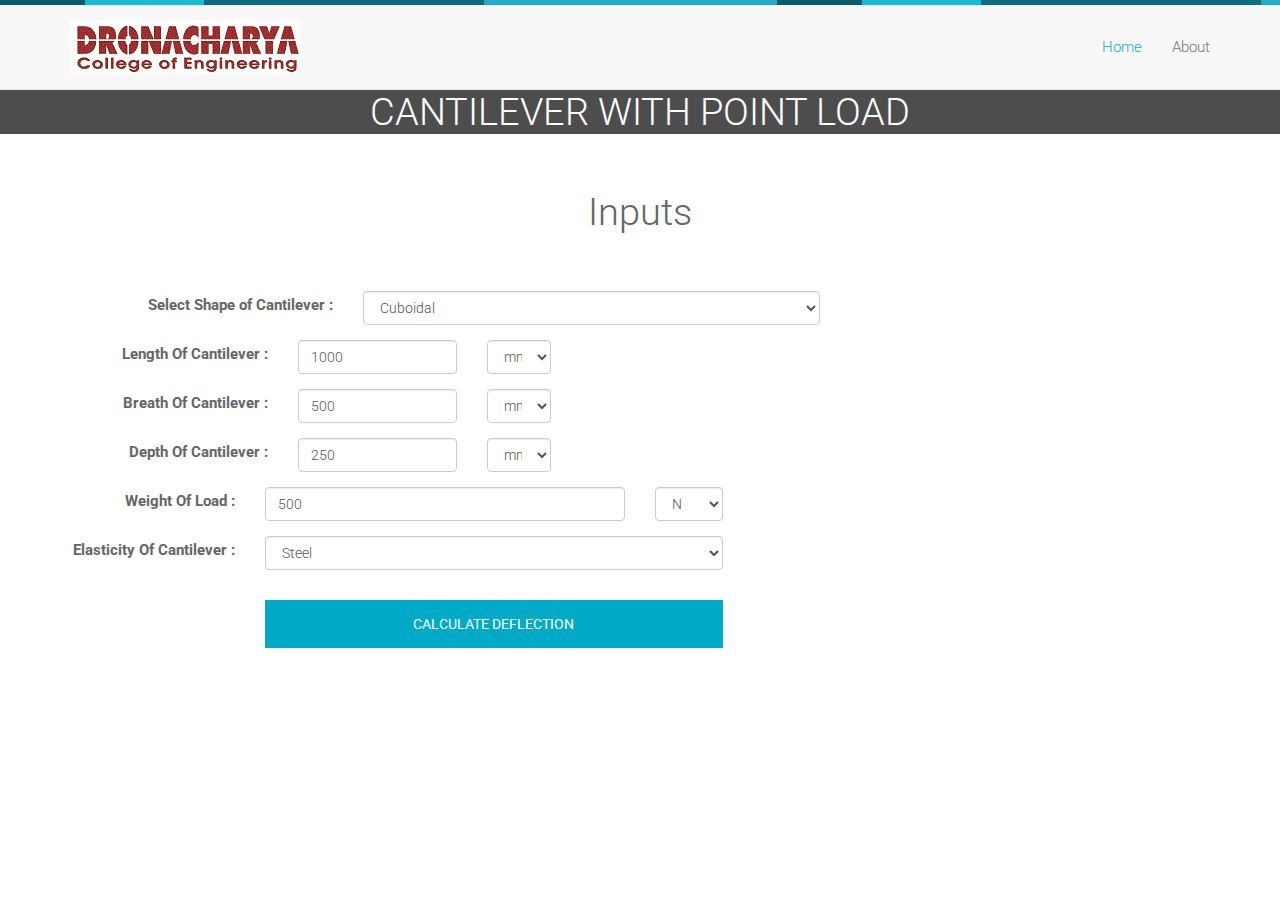
<file: exp1.html>
<!DOCTYPE html>
<html lang="en">
<head>
<meta charset="UTF-8" />
<meta http-equiv="Content-Type" content="text/html; charset=utf-8" />
<meta name="viewport" content="width=device-width, initial-scale=1, maximum-scale=1, user-scalable=no">
<title>Cantilever with Point Load</title>

<script type="text/javascript" src = "assets/js/three.min.js"></script>
<script type="text/javascript" src = "assets/js/TrackballControls.js"></script>
<script type="text/javascript" src = "assets/js/Chart.min.js"></script>

<!-- Google fonts -->
<link href='http://fonts.googleapis.com/css?family=Roboto:400,300,700' rel='stylesheet' type='text/css'>

<!-- font awesome -->
<link rel="stylesheet" href="https://cdnjs.cloudflare.com/ajax/libs/font-awesome/4.7.0/css/font-awesome.min.css">

<!-- bootstrap -->
<link rel="stylesheet" href="assets/bootstrap/css/bootstrap.min.css" />

<!-- animate.css -->
<link rel="stylesheet" href="assets/animate/animate.css" />
<link rel="stylesheet" href="assets/animate/set.css" />

<!-- gallery -->
<link rel="stylesheet" href="assets/gallery/blueimp-gallery.min.css">

<!-- favicon -->
<link rel="shortcut icon" href="images/favicon.ico" type="image/x-icon">
<link rel="icon" href="images/faviconn.ico" type="image/x-icon">


<link rel="stylesheet" href="assets/style.css">

<script type="text/javascript">
    function listOption() {
      var shape = document.getElementById('shapeOfCantilever').value;
      switch(shape){
        case "Cuboidal" : //alert("Cuboidal");
                  document.getElementById("PropertiesOfCantilever").innerHTML =
                  '<div class="form-group">' + 
                    '<label class="control-label col-sm-2" for="sel1">Length Of Cantilever :</label>' + 
                        '<div class="col-sm-2"><input type="text" class="form-control" id="lengthOfCantilever"></div> ' + 
                          '<div class="col-sm-1"><select class="form-control"> ' + 
                            '<option>mm</option> ' + 
                            '<option>cm</option> ' +
                            '<option>m</option> ' + 
                          '</select></div></div> ' + 
                      ' ' + 
                      '<div class="form-group"><label class="control-label col-sm-2" for="sel1">Breath Of Cantilever :</label> ' + 
                        '<div class="col-sm-2"><input type="text" class="form-control" id="breathOfCantilever"></div> ' + 
                          '<div class="col-sm-1"><select class="form-control"> ' + 
                            '<option>mm</option> ' + 
                            '<option>cm</option> ' + 
                            '<option>m</option> ' +
                          '</select></div></div> ' + 
                      ' ' + 
                      '<div class="form-group"><label class="control-label col-sm-2" for="sel1">Depth Of Cantilever :</label> ' + 
                        '<div class="col-sm-2"><input type="text" class="form-control" id="depthOfCantilever"></div> ' + 
                          '<div class="col-sm-1"><select class="form-control"> '+ 
                            '<option>mm</option>' + 
                            '<option>cm</option>' + 
                            '<option>m</option>' + 
                            '</select></div> ' + 
                  '</div>'
                  break;

        case "Cylinderical" : //alert("Cylinderical");
                    document.getElementById("PropertiesOfCantilever").innerHTML = 
                    '<div class="form-group"> ' +
                    '<label class="control-label col-sm-2" for="sel1">Length Of Cantilever :</label> ' + 
                        '<div class="col-sm-2"><input class="form-control" type="text" id="lengthOfCantilever"></div> ' +    
                          '<div class="col-sm-1"><select class="form-control"> ' +   
                            '<option>mm</option> ' +  
                            '<option>cm</option> ' +  
                            '<option>m</option> ' +   
                          '</select></div></div> ' + 
                        ' ' +   
                      '<div class="form-group"><label class="control-label col-sm-2" for="sel1">Radius Of Cantilever :</label> ' + 
                        '<div class="col-sm-2"><input type="text" class="form-control" id="radiusOfCantilever"></div> ' +  
                          '<div class="col-sm-1"><select class="form-control"> ' + 
                            '<option>mm</option> ' +  
                            '<option>cm</option> ' +  
                            '<option>m</option> ' +   
                          '</select></div> ' +  
                    '</div>'  
                    break;
      }
    }
</script>

</head>

<body>
<div class="topbar animated fadeInLeftBig"></div>

<!-- Header Starts -->
<div class="navbar-wrapper">
      <div class="container">

        <div class="navbar navbar-default navbar-fixed-top" role="navigation" id="top-nav">
          <div class="container">
            <div class="navbar-header">
              <!-- Logo Starts -->
              <a class="navbar-brand" href="index.html"><img src="images/dcelogo.jpg" alt="logo"></a>
              <!-- #Logo Ends -->


              <button type="button" class="navbar-toggle collapsed" data-toggle="collapse" data-target=".navbar-collapse">
                <span class="sr-only">Toggle navigation</span>
                <span class="icon-bar"></span>
                <span class="icon-bar"></span>
                <span class="icon-bar"></span>
              </button>

            </div>


            <!-- Nav Starts -->
            <div class="navbar-collapse  collapse">
              <ul class="nav navbar-nav navbar-right scroll">
                 <li class="active"><a href="index.html">Home</a></li>
                 <li ><a href="about.html">About</a></li>
              </ul>
            </div>
            <!-- #Nav Ends -->

          </div>
        </div>

      </div>
    </div>
<!-- #Header Starts -->
<div id="works">
<h2 class="text-center wowload fadeInUp" style="background-color: #4d4d4d; color: #fff">CANTILEVER WITH POINT LOAD</h2>
<center><h2>Inputs</h2></center>
<div class="container">
  <form class="form-horizontal">
      <div class="form-group">
        <label class="control-label col-sm-3" for="sel1">Select Shape of Cantilever :</label>
        <div class="col-sm-5">
        <select onchange="listOption()" class="form-control" id="shapeOfCantilever">
          <option>Cuboidal</option>
          <option>Cylinderical</option>
        </select>
        </div>
        </div>
      

    <dir id="PropertiesOfCantilever">
    </dir>

    <div class="form-group">
    <label class="control-label col-sm-2" for="sel1">Weight Of Load :</label>
    <div class="col-sm-4">
     <input type="text" class="form-control" value="500" id="loadApplied">
     </div>
     <div class="col-sm-1">
             <select class="form-control">
              <option>N</option>
              <option>KN</option>
              <option>MN</option>
            </select>
      </div>
    
    </div>
    <div class="form-group">
    <label class="control-label col-sm-2" for="sel1">Elasticity Of Cantilever :</label>
    <div class="col-sm-5">
    <select class="form-control">
      <option>Steel</option>
      <option>Aluminium</option>
      <option>Iron</option>
      <option>Concrete</option>
    </select>
    <br><br>
    <input type="button" class="btn btn-primary" value="Calculate Deflection" onclick="restoreAllVariables()">
    <br><br><br><br>
    </div>
    </div>

  </form>
  </div>

</div>  

<div hidden="" id="AllOutputs">
		<center><h2>Outputs</h2></center>
			<div class="container">
    			<form class="form-horizontal">
        			<div class="form-group">
						<label class="control-label col-sm-2" for="sel1">At Length :</label>
						<div class="col-sm-4">
							<input type="number" class="form-control" id="BenPosition" min="0" size="30">
						</div>
						<div class="col-sm-1">
							<select id="BenPositionUnit" class="form-control">
								<option >mm</option>
								<option >cm</option>
								<option >m</option>
							</select>
						</div>
					</div>

					<div class="form-group">
						<label class="control-label col-sm-2" for="sel1">Bending Moment :</label>
						<div class="col-sm-4">
							<input type="text" class="form-control" id="bendingMoment" readonly="true">
						</div>
						<div class="col-sm-1">
							<select id="BenPositionUnitOutput" class="form-control">
								<option >mm</option>
								<option >cm</option>
								<option >m</option>
							</select>
						</div>
					</div><br>
					<div class="form-group">
						<div class="col-sm-2">
						</div>
						<div class="col-sm-5">
							<input type="button" class="btn btn-primary" value="Calculate Bending Moment" onclick="calculateBenMoment()" >
						</div>
					</div>

					<br><br>


					<div class="form-group">
						<label class="control-label col-sm-2" for="sel1">At Length :</label>
						<div class="col-sm-4">
							<input type="number" class="form-control" id="lenPosition" min="0" max="">
						</div>
						<div class="col-sm-1">
							<select id="lenPositionUnit" class="form-control">
								<option >mm</option>
								<option >cm</option>
								<option >m</option>
							</select>
						</div>
					</div>
						
					<div class="form-group">
						<label class="control-label col-sm-2" for="sel1">Deflection Of Cantilever :</label>
						<div class="col-sm-4">
							<input type="text" class="form-control" id="cantileverDeflection" readonly="true" size="30" >
						</div>
						<div class="col-sm-1">
							<select id="lenPositionUnitOutput" class="form-control">
								<option >mm</option>
								<option >cm</option>
								<option >m</option>
							</select>
						</div>
					</div>

					<div class="form-group">
						<div class="col-sm-2">
						</div>
						<div class="col-sm-5">
							<input type="button" class="btn btn-primary" value="Calculate Deflection" onclick="calculateDeflection()" >
						</div>
					</div>
						
						<!---<select onchange="formatCantileverDeflection()"  id="cantileverDeflectionUnit">
							<option>mm</option>
							<option>cm</option>
							<option>m</option>
						</select> -->
						<br><br>
						<div class="form-group">
							<label class="control-label col-sm-2" for="sel1">Slope Of Cantilever :</label>
							<div class="col-sm-5">
								<input type="text" class="form-control" id="cantileverSlope" readonly="true" size="30">
							</div>
						</div>
					</form>
				</div>

			<br><br><br><br>
			<center><h2>Simulation</h2></center>
			<dir>
				<label class="control-label col-sm-4" for="sel1">Click Here to Show Bending Moment Graph :</label>
				<input type="button" class="btn btn-primary" value="Bending Moment Graph" onclick="ShowBendingMomentGraph()">

				<br><br>

				<label class="control-label col-sm-4" for="sel1">Click Here to Show Delflection Of Cantilever :</label>
				<input type="button" class="btn btn-primary" value="Animation" onclick="ShowDeflection()">
			</dir>
		
		<div hidden="true" id="HideOrShowBendingMomentGraph">
			<center><h1><u>BENDING MOMENT</u> </h1></center>
			<div>
				<canvas id="BendingMomentGraph"></canvas>
			</div>
		</div>
		
		<div  id="HideOrShowDeflection">	
			<center><h1><u>DEFLECTION</u></h1></center>	
			<dir>
				Hold and Drag, Mouse Left Button to Rotate the Structure.<br>
				Hold and Drag, Mouse Middle Button to Zoom In/Out of the Structure.<br>
				Hold and Drag, Mouse Right Button to Move the Structure.<br>
			</dir>
		</div>	
</div>	

<dir id="canvas"></dir>

</body>
<script type="text/javascript">
  //for listing the properties of cantilever first time as default is cuboidal
  document.getElementById("PropertiesOfCantilever").innerHTML = '<div class="form-group">' + 
                    '<label class="control-label col-sm-2" for="sel1">Length Of Cantilever :</label>' + 
                        '<div class="col-sm-2"><input type="text" class="form-control" id="lengthOfCantilever" value="1000"></div> ' + 
                          '<div class="col-sm-1"><select class="form-control"> ' + 
                            '<option>mm</option> ' + 
                            '<option>cm</option> ' +
                            '<option>m</option> ' + 
                          '</select></div></div> ' + 
                      ' ' + 
                      '<div class="form-group"><label class="control-label col-sm-2" for="sel1">Breath Of Cantilever :</label> ' + 
                        '<div class="col-sm-2"><input type="text" class="form-control" id="breathOfCantilever" value="500"></div> ' + 
                          '<div class="col-sm-1"><select class="form-control"> ' + 
                            '<option>mm</option> ' + 
                            '<option>cm</option> ' + 
                            '<option>m</option> ' +
                          '</select></div></div> ' + 
                      ' ' + 
                      '<div class="form-group"><label class="control-label col-sm-2" for="sel1">Depth Of Cantilever :</label> ' + 
                        '<div class="col-sm-2"><input type="text" class="form-control" id="depthOfCantilever" value="250"></div> ' + 
                          '<div class="col-sm-1"><select class="form-control"> '+ 
                            '<option>mm</option>' + 
                            '<option>cm</option>' + 
                            '<option>m</option>' + 
                            '</select></div> ' + 
                  '</div>'
</script>
<script type="text/javascript" src = "assets/js/cantilever.js"></script>
</html>
</file>
<file: assets/animate/set.css>
.grid {
	position: relative;
	margin: 0 auto;
	list-style: none;
	text-align: center;
}

/* Common style */
.grid figure {
	position: relative;
	float: left;
	overflow: hidden;
	margin: 0;	/*change here for spacing*/	
	width: 50%;
	text-align: center;
	cursor: pointer;
}

.grid figure img {
	position: relative;
	display: block;
	max-width: 102%;
	opacity: 1;
}

.grid figure figcaption {
	padding: 2em;
	color: #fff;
	text-transform: uppercase;
	font-size: 1.25em;
	-webkit-backface-visibility: hidden;
	backface-visibility: hidden;
}

.grid figure figcaption::before,
.grid figure figcaption::after {
	pointer-events: none;
}

.grid figure figcaption,
.grid figure figcaption > a {
	position: absolute;
	top: 0;
	left: 0;
	width: 100%;
	height: 100%;
}

/* Anchor will cover the whole item by default */
/* For some effects it will show as a button */
.grid figure figcaption > a {
	z-index: 1000;
	text-indent: 200%;
	white-space: nowrap;
	font-size: 0;
	opacity: 0;
}

.grid figure h2 {
	word-spacing: -0.15em;
	font-weight: 700;
}

.grid figure h2,
.grid figure p {
	margin: 0;
}

.grid figure p {
	letter-spacing: 0.5px;
	font-size: 68.5%;
}

.grid-abt {
	position: relative;
	margin: 0 auto;
	list-style: none;
	text-align: center;
}

/* Common style */
.grid-abt figure {
	position: relative;
	float: left;
	overflow: hidden;
	margin: 0;	/*change here for spacing*/	
	width: 33.333333333%;
	text-align: center;
	cursor: pointer;
}

.grid-abt figure img {
	position: relative;
	display: block;
	max-width: 102%;
	opacity: 1;
}

.grid-abt figure figcaption {
	padding: 2em;
	color: #fff;
	text-transform: uppercase;
	font-size: 1.25em;
	-webkit-backface-visibility: hidden;
	backface-visibility: hidden;
}

.grid-abt figure figcaption::before,
.grid-abt figure figcaption::after {
	pointer-events: none;
}

.grid-abt figure figcaption,
.grid-abt figure figcaption > a {
	position: absolute;
	top: 0;
	left: 0;
	width: 100%;
	height: 100%;
}

/* Anchor will cover the whole item by default */
/* For some effects it will show as a button */
.grid-abt figure figcaption > a {
	z-index: 1000;
	text-indent: 200%;
	white-space: nowrap;
	font-size: 0;
	opacity: 0;
}

.grid-abt figure h2 {
	word-spacing: -0.15em;
	font-weight: 700;
}

.grid-abt figure h2,
.grid-abt figure p {
	margin: 0;
}

.grid-abt figure p {
	letter-spacing: 0.5px;
	font-size: 48.5%;
}


/* Individual effects */

/*---------------*/
/***** Lily *****/
/*---------------*/

figure.effect-lily img {
	max-width: none;
	width: -webkit-calc(100% + 50px);
	width: calc(100% + 50px);
	opacity: 0.7;
	-webkit-transition: opacity 0.35s, -webkit-transform 0.35s;
	transition: opacity 0.35s, transform 0.35s;
	-webkit-transform: translate3d(-40px,0, 0);
	transform: translate3d(-40px,0,0);
}

figure.effect-lily figcaption {
	text-align: left;
}

figure.effect-lily figcaption > div {
	position: absolute;
	bottom: 0;
	left: 0;
	padding: 2em;
	width: 100%;
	height: 50%;
}

figure.effect-lily h2,
figure.effect-lily p {
	-webkit-transform: translate3d(0,40px,0);
	transform: translate3d(0,40px,0);
}

figure.effect-lily h2 {
	-webkit-transition: -webkit-transform 0.35s;
	transition: transform 0.35s;
}

figure.effect-lily p {
	color: rgba(255,255,255,0.8);
	opacity: 0;
	-webkit-transition: opacity 0.2s, -webkit-transform 0.35s;
	transition: opacity 0.2s, transform 0.35s;
}

figure.effect-lily:hover img,
figure.effect-lily:hover p {
	opacity: 1;
}

figure.effect-lily:hover img,
figure.effect-lily:hover h2,
figure.effect-lily:hover p {
	-webkit-transform: translate3d(0,0,0);
	transform: translate3d(0,0,0);
}

figure.effect-lily:hover p {
	-webkit-transition-delay: 0.05s;
	transition-delay: 0.05s;
	-webkit-transition-duration: 0.35s;
	transition-duration: 0.35s;
}

/*---------------*/
/***** Sadie *****/
/*---------------*/

figure.effect-sadie figcaption::before {
	position: absolute;
	top: 0;
	left: 0;
	width: 100%;
	height: 100%;
	background: -webkit-linear-gradient(top, rgba(72,76,97,0) 0%, rgba(72,76,97,0.8) 75%);
	background: linear-gradient(to bottom, rgba(72,76,97,0) 0%, rgba(72,76,97,0.8) 75%);
	content: '';
	opacity: 0;
	-webkit-transform: translate3d(0,50%,0);
	transform: translate3d(0,50%,0);
}

figure.effect-sadie h2 {
	position: absolute;
	top: 50%;
	left: 0;
	width: 100%;
	color: #484c61;
	-webkit-transition: -webkit-transform 0.35s, color 0.35s;
	transition: transform 0.35s, color 0.35s;
	-webkit-transform: translate3d(0,-50%,0);
	transform: translate3d(0,-50%,0);
}

figure.effect-sadie figcaption::before,
figure.effect-sadie p {
	-webkit-transition: opacity 0.35s, -webkit-transform 0.35s;
	transition: opacity 0.35s, transform 0.35s;
}

figure.effect-sadie p {
	position: absolute;
	bottom: 0;
	left: 0;
	padding: 2em;
	width: 100%;
	opacity: 0;
	-webkit-transform: translate3d(0,10px,0);
	transform: translate3d(0,10px,0);
}

figure.effect-sadie:hover h2 {
	color: #fff;
	-webkit-transform: translate3d(0,-50%,0) translate3d(0,-40px,0);
	transform: translate3d(0,-50%,0) translate3d(0,-40px,0);
}

figure.effect-sadie:hover figcaption::before ,
figure.effect-sadie:hover p {
	opacity: 1;
	-webkit-transform: translate3d(0,0,0);
	transform: translate3d(0,0,0);
}

/*---------------*/
/***** Roxy *****/
/*---------------*/

figure.effect-roxy {
	background: -webkit-linear-gradient(45deg, #ff89e9 0%, #05abe0 100%);
	background: linear-gradient(45deg, #ff89e9 0%,#05abe0 100%);
}

figure.effect-roxy img {
	max-width: none;
	width: -webkit-calc(100% + 60px);
	width: calc(100% + 60px);
	-webkit-transition: opacity 0.35s, -webkit-transform 0.35s;
	transition: opacity 0.35s, transform 0.35s;
	-webkit-transform: translate3d(-50px,0,0);
	transform: translate3d(-50px,0,0);
}

figure.effect-roxy figcaption::before {
	position: absolute;
	top: 30px;
	right: 30px;
	bottom: 30px;
	left: 30px;
	border: 1px solid #fff;
	content: '';
	opacity: 0;
	-webkit-transition: opacity 0.35s, -webkit-transform 0.35s;
	transition: opacity 0.35s, transform 0.35s;
	-webkit-transform: translate3d(-20px,0,0);
	transform: translate3d(-20px,0,0);
}

figure.effect-roxy figcaption {
	padding: 3em;
	text-align: left;
}

figure.effect-roxy h2 {
	padding: 30% 0 10px 0;
}

figure.effect-roxy p {
	opacity: 0;
	-webkit-transition: opacity 0.35s, -webkit-transform 0.35s;
	transition: opacity 0.35s, transform 0.35s;
	-webkit-transform: translate3d(-10px,0,0);
	transform: translate3d(-10px,0,0);
}

figure.effect-roxy:hover img {
	opacity: 0.7;
	-webkit-transform: translate3d(0,0,0);
	transform: translate3d(0,0,0);
}

figure.effect-roxy:hover figcaption::before,
figure.effect-roxy:hover p {
	opacity: 1;
	-webkit-transform: translate3d(0,0,0);
	transform: translate3d(0,0,0);
}

/*---------------*/
/***** Bubba *****/
/*---------------*/

figure.effect-bubba {
	background: #9e5406;
}

figure.effect-bubba img {
	opacity: 0.7;
	-webkit-transition: opacity 0.35s;
	transition: opacity 0.35s;
}

figure.effect-bubba:hover img {
	opacity: 0.4;
}

figure.effect-bubba figcaption::before,
figure.effect-bubba figcaption::after {
	position: absolute;
	top: 30px;
	right: 30px;
	bottom: 30px;
	left: 30px;
	content: '';
	opacity: 0;
	-webkit-transition: opacity 0.35s, -webkit-transform 0.35s;
	transition: opacity 0.35s, transform 0.35s;
}

figure.effect-bubba figcaption::before {
	border-top: 1px solid #fff;
	border-bottom: 1px solid #fff;
	-webkit-transform: scale(0,1);
	transform: scale(0,1);
}

figure.effect-bubba figcaption::after {
	border-right: 1px solid #fff;
	border-left: 1px solid #fff;
	-webkit-transform: scale(1,0);
	transform: scale(1,0);
}

figure.effect-bubba h2 {
	padding-top: 30%;
	-webkit-transition: -webkit-transform 0.35s;
	transition: transform 0.35s;
	-webkit-transform: translate3d(0,-20px,0);
	transform: translate3d(0,-20px,0);
}

figure.effect-bubba p {
	padding: 20px 2.5em;
	opacity: 0;
	-webkit-transition: opacity 0.35s, -webkit-transform 0.35s;
	transition: opacity 0.35s, transform 0.35s;
	-webkit-transform: translate3d(0,20px,0);
	transform: translate3d(0,20px,0);
}

figure.effect-bubba:hover figcaption::before,
figure.effect-bubba:hover figcaption::after {
	opacity: 1;
	-webkit-transform: scale(1);
	transform: scale(1);
}

figure.effect-bubba:hover h2,
figure.effect-bubba:hover p {
	opacity: 1;
	-webkit-transform: translate3d(0,0,0);
	transform: translate3d(0,0,0);
}

/*---------------*/
/***** Romeo *****/
/*---------------*/

figure.effect-romeo {
	-webkit-perspective: 1000px;
	perspective: 1000px;
}

figure.effect-romeo img {
	-webkit-transition: opacity 0.35s, -webkit-transform 0.35s;
	transition: opacity 0.35s, transform 0.35s;
	-webkit-transform: translate3d(0,0,300px);
	transform: translate3d(0,0,300px);
}

figure.effect-romeo:hover img {
	opacity: 0.6;
	-webkit-transform: translate3d(0,0,0);
	transform: translate3d(0,0,0);
}

figure.effect-romeo figcaption::before,
figure.effect-romeo figcaption::after {
	position: absolute;
	top: 50%;
	left: 50%;
	width: 80%;
	height: 1px;
	background: #fff;
	content: '';
	-webkit-transition: opacity 0.35s, -webkit-transform 0.35s;
	transition: opacity 0.35s, transform 0.35s;
	-webkit-transform: translate3d(-50%,-50%,0);
	transform: translate3d(-50%,-50%,0);
}

figure.effect-romeo:hover figcaption::before {
	opacity: 0.5;
	-webkit-transform: translate3d(-50%,-50%,0) rotate(45deg);
	transform: translate3d(-50%,-50%,0) rotate(45deg);
}

figure.effect-romeo:hover figcaption::after {
	opacity: 0.5;
	-webkit-transform: translate3d(-50%,-50%,0) rotate(-45deg);
	transform: translate3d(-50%,-50%,0) rotate(-45deg);
}

figure.effect-romeo h2,
figure.effect-romeo p {
	position: absolute;
	top: 50%;
	left: 0;
	width: 100%;
	-webkit-transition: -webkit-transform 0.35s;
	transition: transform 0.35s;
}

figure.effect-romeo h2 {
	-webkit-transform: translate3d(0,-50%,0) translate3d(0,-150%,0);
	transform: translate3d(0,-50%,0) translate3d(0,-150%,0);
}

figure.effect-romeo p {
	padding: 0.25em 2em;
	-webkit-transform: translate3d(0,-50%,0) translate3d(0,150%,0);
	transform: translate3d(0,-50%,0) translate3d(0,150%,0);
}

figure.effect-romeo:hover h2 {
	-webkit-transform: translate3d(0,-50%,0) translate3d(0,-100%,0);
	transform: translate3d(0,-50%,0) translate3d(0,-100%,0);
}

figure.effect-romeo:hover p {
	-webkit-transform: translate3d(0,-50%,0) translate3d(0,100%,0);
	transform: translate3d(0,-50%,0) translate3d(0,100%,0);
}

/*---------------*/
/***** Layla *****/
/*---------------*/

figure.effect-layla {
	background: #18a367;
}

figure.effect-layla img {
	height: 390px;
}

figure.effect-layla figcaption {
	padding: 3em;
}

figure.effect-layla figcaption::before,
figure.effect-layla figcaption::after {
	position: absolute;
	content: '';
	opacity: 0;
}

figure.effect-layla figcaption::before {
	top: 50px;
	right: 30px;
	bottom: 50px;
	left: 30px;
	border-top: 1px solid #fff;
	border-bottom: 1px solid #fff;
	-webkit-transform: scale(0,1);
	transform: scale(0,1);
	-webkit-transform-origin: 0 0;
	transform-origin: 0 0;
}

figure.effect-layla figcaption::after {
	top: 30px;
	right: 50px;
	bottom: 30px;
	left: 50px;
	border-right: 1px solid #fff;
	border-left: 1px solid #fff;
	-webkit-transform: scale(1,0);
	transform: scale(1,0);
	-webkit-transform-origin: 100% 0;
	transform-origin: 100% 0;
}

figure.effect-layla h2 {
	padding-top: 26%;
	-webkit-transition: -webkit-transform 0.35s;
	transition: transform 0.35s;
}

figure.effect-layla p {
	padding: 0.5em 2em;
	text-transform: none;
	opacity: 0;
	-webkit-transform: translate3d(0,-10px,0);
	transform: translate3d(0,-10px,0);
}

figure.effect-layla img,
figure.effect-layla h2 {
	-webkit-transform: translate3d(0,-30px,0);
	transform: translate3d(0,-30px,0);
}

figure.effect-layla img,
figure.effect-layla figcaption::before,
figure.effect-layla figcaption::after,
figure.effect-layla p {
	-webkit-transition: opacity 0.35s, -webkit-transform 0.35s;
	transition: opacity 0.35s, transform 0.35s;
}

figure.effect-layla:hover img {
	opacity: 0.7;
	-webkit-transform: translate3d(0,0,0);
	transform: translate3d(0,0,0);
}

figure.effect-layla:hover figcaption::before,
figure.effect-layla:hover figcaption::after {
	opacity: 1;
	-webkit-transform: scale(1);
	transform: scale(1);
}

figure.effect-layla:hover h2,
figure.effect-layla:hover p {
	opacity: 1;
	-webkit-transform: translate3d(0,0,0);
	transform: translate3d(0,0,0);
}

figure.effect-layla:hover figcaption::after,
figure.effect-layla:hover h2,
figure.effect-layla:hover p,
figure.effect-layla:hover img {
	-webkit-transition-delay: 0.15s;
	transition-delay: 0.15s;
}

/*---------------*/
/***** Honey *****/
/*---------------*/

figure.effect-honey {
	background: #4a3753;
}

figure.effect-honey img {
	opacity: 0.9;
	-webkit-transition: opacity 0.35s;
	transition: opacity 0.35s;
}

figure.effect-honey:hover img {
	opacity: 0.5;
}

figure.effect-honey figcaption::before {
	position: absolute;
	bottom: 0;
	left: 0;
	width: 100%;
	height: 10px;
	background: #fff;
	content: '';
	-webkit-transform: translate3d(0,10px,0);
	transform: translate3d(0,10px,0);
}

figure.effect-honey h2 {
	position: absolute;
	bottom: 0;
	left: 0;
	padding: 1em 1.5em;
	width: 100%;
	text-align: left;
	-webkit-transform: translate3d(0,-30px,0);
	transform: translate3d(0,-30px,0);
}

figure.effect-honey h2 i {
	font-style: normal;
	opacity: 0;
	-webkit-transition: opacity 0.35s, -webkit-transform 0.35s;
	transition: opacity 0.35s, transform 0.35s;
	-webkit-transform: translate3d(0,-30px,0);
	transform: translate3d(0,-30px,0);
}

figure.effect-honey figcaption::before,
figure.effect-honey h2 {
	-webkit-transition: -webkit-transform 0.35s;
	transition: transform 0.35s;
}

figure.effect-honey:hover figcaption::before,
figure.effect-honey:hover h2,
figure.effect-honey:hover h2 i {
	opacity: 1;
	-webkit-transform: translate3d(0,0,0);
	transform: translate3d(0,0,0);
}

/*---------------*/
/***** Oscar *****/
/*---------------*/

figure.effect-oscar {
/*	background: -webkit-linear-gradient(45deg, #22682a 0%, #9b4a1b 40%, #3a342a 100%);
	background: linear-gradient(45deg, #22682a 0%,#9b4a1b 40%,#3a342a 100%);*/
}

/*figure.effect-oscar img {
	opacity: 0.9;
	-webkit-transition: opacity 0.35s;
	transition: opacity 0.35s;
}
*/
figure.effect-oscar figcaption {
	padding: 15%;
/*	background-color: rgba(58,52,42,0.7);
	-webkit-transition: background-color 0.35s;
	transition: background-color 0.35s;*/
}

figure.effect-oscar figcaption::before {
	position: absolute;
	top: 30px;
	right: 30px;
	bottom: 30px;
	left: 30px;
	border: 1px solid #fff;
	content: '';
}

figure.effect-oscar h2 {
	margin: 0;
	line-height: 1em;
	-webkit-transition: -webkit-transform 0.35s;
	transition: transform 0.35s;
	-webkit-transform: translate3d(0,100%,0);
	transform: translate3d(0,100%,0);
}

figure.effect-oscar figcaption::before,
figure.effect-oscar p {
	opacity: 0;
	-webkit-transition: opacity 0.35s, -webkit-transform 0.35s;
	transition: opacity 0.35s, transform 0.35s;
	-webkit-transform: scale(0);
	transform: scale(0);
}

figure.effect-oscar:hover h2 {
	-webkit-transform: translate3d(0,0,0);
	transform: translate3d(0,0,0);
}

figure.effect-oscar:hover figcaption::before,
figure.effect-oscar:hover p {
	opacity: 1;
	-webkit-transform: scale(1);
	transform: scale(1);
}

figure.effect-oscar:hover figcaption {
	background-color: rgba(0,0,0,0.8);
}

figure.effect-oscar:hover img {
	opacity: 0.4;
}

/*---------------*/
/***** Marley *****/
/*---------------*/

figure.effect-marley figcaption {
	text-align: right;
}

figure.effect-marley h2,
figure.effect-marley p {
	position: absolute;
	right: 30px;
	left: 30px;
	padding: 10px 0;
}


figure.effect-marley p {
	bottom: 30px;
	line-height: 1.5;
	-webkit-transform: translate3d(0,100%,0);
	transform: translate3d(0,100%,0);
}

figure.effect-marley h2 {
	top: 30px;
	-webkit-transition: -webkit-transform 0.35s;
	transition: transform 0.35s;
	-webkit-transform: translate3d(0,20px,0);
	transform: translate3d(0,20px,0);
}

figure.effect-marley:hover h2 {
	-webkit-transform: translate3d(0,0,0);
	transform: translate3d(0,0,0);
}

figure.effect-marley h2::after {
	position: absolute;
	top: 100%;
	left: 0;
	width: 100%;
	height: 4px;
	background: #fff;
	content: '';
	-webkit-transform: translate3d(0,40px,0);
	transform: translate3d(0,40px,0);
}

figure.effect-marley h2::after,
figure.effect-marley p {
	opacity: 0;
	-webkit-transition: opacity 0.35s, -webkit-transform 0.35s;
	transition: opacity 0.35s, transform 0.35s;
}

figure.effect-marley:hover h2::after,
figure.effect-marley:hover p {
	opacity: 1;
	-webkit-transform: translate3d(0,0,0);
	transform: translate3d(0,0,0);
}

/*---------------*/
/***** Ruby *****/
/*---------------*/

figure.effect-ruby {
	background-color: #17819c;
}

figure.effect-ruby img {
	opacity: 0.7;
	-webkit-transition: opacity 0.35s, -webkit-transform 0.35s;
	transition: opacity 0.35s, transform 0.35s;
	-webkit-transform: scale(1.15);
	transform: scale(1.15);
}

figure.effect-ruby:hover img {
	opacity: 0.5;
	-webkit-transform: scale(1);
	transform: scale(1);
}

figure.effect-ruby h2 {
	margin-top: 20%;
	-webkit-transition: -webkit-transform 0.35s;
	transition: transform 0.35s;
	-webkit-transform: translate3d(0,20px,0);
	transform: translate3d(0,20px,0);
}

figure.effect-ruby p {
	margin: 1em 0 0;
	padding: 3em;
	border: 1px solid #fff;
	opacity: 0;
	-webkit-transition: opacity 0.35s, -webkit-transform 0.35s;
	transition: opacity 0.35s, transform 0.35s;
	-webkit-transform: translate3d(0,20px,0) scale(1.1);
	transform: translate3d(0,20px,0) scale(1.1);
} 

figure.effect-ruby:hover h2 {
	-webkit-transform: translate3d(0,0,0);
	transform: translate3d(0,0,0);
}

figure.effect-ruby:hover p {
	opacity: 1;
	-webkit-transform: translate3d(0,0,0) scale(1);
	transform: translate3d(0,0,0) scale(1);
}

/*---------------*/
/***** Milo *****/
/*---------------*/

figure.effect-milo {
	background: #2e5d5a;
}

figure.effect-milo img {
	max-width: none;
	width: -webkit-calc(100% + 60px);
	width: calc(100% + 60px);
	opacity: 1;
	-webkit-transition: opacity 0.35s, -webkit-transform 0.35s;
	transition: opacity 0.35s, transform 0.35s;
	-webkit-transform: translate3d(-30px,0,0) scale(1.12);
	transform: translate3d(-30px,0,0) scale(1.12);
	-webkit-backface-visibility: hidden;
	backface-visibility: hidden;
}

figure.effect-milo:hover img {
	opacity: 0.5;
	-webkit-transform: translate3d(0,0,0) scale(1);
	transform: translate3d(0,0,0) scale(1);
}

figure.effect-milo h2 {
	position: absolute;
	right: 0;
	bottom: 0;
	padding: 1em 1.2em;
}

figure.effect-milo p {
	padding: 0 10px 0 0;
	width: 50%;
	border-right: 1px solid #fff;
	text-align: right;
	opacity: 0;
	-webkit-transition: opacity 0.35s, -webkit-transform 0.35s;
	transition: opacity 0.35s, transform 0.35s;
	-webkit-transform: translate3d(-40px,0,0);
	transform: translate3d(-40px,0,0);
}

figure.effect-milo:hover p {
	opacity: 1;
	-webkit-transform: translate3d(0,0,0);
	transform: translate3d(0,0,0);
}

/*---------------*/
/***** Dexter *****/
/*---------------*/

figure.effect-dexter {
	background: -webkit-linear-gradient(top, rgba(37,141,200,1) 0%, rgba(104,60,19,1) 100%);
	background: linear-gradient(to bottom, rgba(37,141,200,1) 0%,rgba(104,60,19,1) 100%); 
}

figure.effect-dexter img {
	-webkit-transition: opacity 0.35s;
	transition: opacity 0.35s;
}

figure.effect-dexter:hover img {
	opacity: 0.4;
}

figure.effect-dexter figcaption::after {
	position: absolute;
	right: 30px;
	bottom: 30px;
	left: 30px;
	height: -webkit-calc(50% - 30px);
	height: calc(50% - 30px);
	border: 7px solid #fff;
	content: '';
	-webkit-transition: -webkit-transform 0.35s;
	transition: transform 0.35s;
	-webkit-transform: translate3d(0,-100%,0);
	transform: translate3d(0,-100%,0);
}

figure.effect-dexter:hover figcaption::after {
	-webkit-transform: translate3d(0,0,0);
	transform: translate3d(0,0,0);
}

figure.effect-dexter figcaption {
	padding: 3em;
	text-align: left;
}

figure.effect-dexter p {
	position: absolute;
	right: 60px;
	bottom: 60px;
	left: 60px;
	opacity: 0;
	-webkit-transition: opacity 0.35s, -webkit-transform 0.35s;
	transition: opacity 0.35s, transform 0.35s;
	-webkit-transform: translate3d(0,-100px,0);
	transform: translate3d(0,-100px,0);
}

figure.effect-dexter:hover p {
	opacity: 1;
	-webkit-transform: translate3d(0,0,0);
	transform: translate3d(0,0,0);
}

/*---------------*/
/***** Sarah *****/
/*---------------*/

figure.effect-sarah {
	background: #42b078;
}

figure.effect-sarah img {
	max-width: none;
	width: -webkit-calc(100% + 20px);
	width: calc(100% + 20px);
	-webkit-transition: opacity 0.35s, -webkit-transform 0.35s;
	transition: opacity 0.35s, transform 0.35s;
	-webkit-transform: translate3d(-10px,0,0);
	transform: translate3d(-10px,0,0);
	-webkit-backface-visibility: hidden;
	backface-visibility: hidden;
}

figure.effect-sarah:hover img {
	opacity: 0.4;
	-webkit-transform: translate3d(0,0,0);
	transform: translate3d(0,0,0);
}

figure.effect-sarah figcaption {
	text-align: left;
}

figure.effect-sarah h2 {
	position: relative;
	overflow: hidden;
	padding: 0.5em 0;
}

figure.effect-sarah h2::after {
	position: absolute;
	bottom: 0;
	left: 0;
	width: 100%;
	height: 3px;
	background: #fff;
	content: '';
	-webkit-transition: -webkit-transform 0.35s;
	transition: transform 0.35s;
	-webkit-transform: translate3d(-100%,0,0);
	transform: translate3d(-100%,0,0);
}

figure.effect-sarah:hover h2::after {
	-webkit-transform: translate3d(0,0,0);
	transform: translate3d(0,0,0);
}

figure.effect-sarah p {
	padding: 1em 0;
	opacity: 0;
	-webkit-transition: opacity 0.35s, -webkit-transform 0.35s;
	transition: opacity 0.35s, transform 0.35s;
	-webkit-transform: translate3d(100%,0,0);
	transform: translate3d(100%,0,0);
}

figure.effect-sarah:hover p {
	opacity: 1;
	-webkit-transform: translate3d(0,0,0);
	transform: translate3d(0,0,0);
}

/*---------------*/
/***** Zoe *****/
/*---------------*/

figure.effect-zoe figcaption {
	top: auto;
	bottom: 0;
	padding: 1em;
	height: 3.75em;
	background: #fff;
	color: #3c4a50;
	-webkit-transition: -webkit-transform 0.35s;
	transition: transform 0.35s;
	-webkit-transform: translate3d(0,100%,0);
	transform: translate3d(0,100%,0);
}

figure.effect-zoe h2 {
	float: left;
}

figure.effect-zoe p.icon-links a {
	float: right;
	color: #3c4a50;
	font-size: 1.4em;
}

figure.effect-zoe:hover p.icon-links a:hover,
figure.effect-zoe:hover p.icon-links a:focus {
	color: #252d31;
}

figure.effect-zoe p.description {
	position: absolute;
	bottom: 8em;
	padding: 2em;
	color: #fff;
	text-transform: none;
	font-size: 90%;
	opacity: 0;
	-webkit-transition: opacity 0.35s;
	transition: opacity 0.35s;
	-webkit-backface-visibility: hidden; /* Fix for Chrome 37.0.2062.120 (Mac) */
}

figure.effect-zoe h2,
figure.effect-zoe p.icon-links a {
	-webkit-transition: -webkit-transform 0.35s;
	transition: transform 0.35s;
	-webkit-transform: translate3d(0,200%,0);
	transform: translate3d(0,200%,0);
}

figure.effect-zoe p.icon-links a span::before {
	display: inline-block;
	padding: 8px 10px;
	font-family: 'feathericons';
	speak: none;
	-webkit-font-smoothing: antialiased;
	-moz-osx-font-smoothing: grayscale;
}

.icon-eye::before {
	content: '\e000';
}

.icon-paper-clip::before {
	content: '\e001';
}

.icon-heart::before {
	content: '\e024';
}

figure.effect-zoe h2 {
	display: inline-block;
}

figure.effect-zoe:hover p.description {
	opacity: 1;
}

figure.effect-zoe:hover figcaption,
figure.effect-zoe:hover h2,
figure.effect-zoe:hover p.icon-links a {
	-webkit-transform: translate3d(0,0,0);
	transform: translate3d(0,0,0);
}

figure.effect-zoe:hover h2 {
	-webkit-transition-delay: 0.05s;
	transition-delay: 0.05s;
}

figure.effect-zoe:hover p.icon-links a:nth-child(3) {
	-webkit-transition-delay: 0.1s;
	transition-delay: 0.1s;
}

figure.effect-zoe:hover p.icon-links a:nth-child(2) {
	-webkit-transition-delay: 0.15s;
	transition-delay: 0.15s;
}

figure.effect-zoe:hover p.icon-links a:first-child {
	-webkit-transition-delay: 0.2s;
	transition-delay: 0.2s;
}

/*---------------*/
/***** Chico *****/
/*---------------*/

figure.effect-chico img {
	-webkit-transition: opacity 0.35s, -webkit-transform 0.35s;
	transition: opacity 0.35s, transform 0.35s;
	-webkit-transform: scale(1.12);
	transform: scale(1.12);
}

figure.effect-chico:hover img {
	opacity: 0.5;
	-webkit-transform: scale(1);
	transform: scale(1);
}

figure.effect-chico figcaption {
	padding: 3em;	
}

figure.effect-chico figcaption::before {
	position: absolute;
	top: 30px;
	right: 30px;
	bottom: 30px;
	left: 30px;
	border: 1px solid #fff;
	content: '';
	-webkit-transform: scale(1.1);
	transform: scale(1.1);
	background: rgba(0,0,0,0.5);
}

figure.effect-chico figcaption::before,
figure.effect-chico p {
	opacity: 0;
	-webkit-transition: opacity 0.35s, -webkit-transform 0.35s;
	transition: opacity 0.35s, transform 0.35s;
}

figure.effect-chico h2 {
	padding: 20% 0 20px 0;
}

figure.effect-chico p {
	margin: 0 auto;
	max-width: 200px;
	-webkit-transform: scale(1.5);
	transform: scale(1.5);
}

figure.effect-chico:hover figcaption::before,
figure.effect-chico:hover p {
	opacity: 1;
	-webkit-transform: scale(1);
	transform: scale(1);
}

@media screen and (max-width: 50em) {
	.content {
		padding: 0 10px;
		text-align: center;
	}
	.grid figure {
		width: 50%;
	}
}


@media (max-width: 639px) {
	.grid figure {width: 100%;}
}
</file>
<file: assets/style.css>
body {	color:#666;	font:300 15px/15px Roboto,Arial,Helvetica;background-color:#fff;-webkit-font-smoothing:antialiased;}

a{color:#00a9c6; text-decoration:none;}
a:hover{color:#666;}
.btn,a,.btn:hover,a:hover {
-webkit-transition: all 0.3s ease-in-out;
-moz-transition: all 0.3s ease-in-out;
-ms-transition: all 0.3s ease-in-out;
-o-transition: all 0.3s ease-in-out;
transition: all 0.3s ease-in-out;
outline: none !important;
}

h1,h2,h3,h4{margin: 0;line-height: 1em;}
h1{font:700 5em Roboto,Arial,Helvetica;margin:0.25em 0;text-transform: uppercase;}
h2{font:300 2.5em Roboto,Arial,Helvetica;margin-bottom: 1.5em;}
h3{font:300 2em Roboto,Arial,Helvetica;margin:2em 0 1em 0;}
h4{font:300 1.5em Roboto,Arial,Helvetica;margin-bottom: 1em;}
h4 i{margin-right: 0.5em;}

p{font-size:1em;line-height: 1.7em; margin-bottom: 1.7em;}

.grid-abt p{font-size:1em;line-height: 1em; margin-bottom: 1.7em;}

.spacer{padding: 6em 0;}

.btn{border:none;border-radius: 0;padding: 1em 4em;background: rgba(0,0,0,0.5);text-transform: uppercase;}
.btn:hover,.btn:active{color: #fff;}
.btn-default{color: #ccc;border: 1px solid #aaa;}
.btn-default:hover,.btn-default:active{background: rgba(0,0,0,0.8);}
.btn-primary{color: #fff;background:#00a9c6;width: 100%;outline: none;}
.btn-primary:hover,.btn-primary:active,.btn-primary:focus{background:#1BC0DC;box-shadow: none;}

.topbar {background:url(../images/lines.png);	height:5px;position: fixed;top: 0;width: 100%;z-index: 1000;}
.navbar-nav > li > a{font-size: 1em;line-height: 3.6em;}
.navbar-fixed-top{top: 5px;}
.navbar-inverse{background: #111;}
.navbar-default .navbar-nav>.active>a, .navbar-default .navbar-nav>.active>a:hover, .navbar-default .navbar-nav>.active>a:focus{background: none;color: #21abca;}

#head,.carousel{margin-top: 0;}

#home{padding-top: 6em;}
.carousel-caption{top:0;bottom: 0;left: 0; right: 0;padding: 0;}
.caption-wrapper{display: table;height: 100%;width: 100%;}
.caption-info{display: table-cell;vertical-align: middle;}
.caption-info p{font-size: 1.25em;}
.caption-info .btn i{margin-right:0.75em;}
.carousel-inner > .item > img, .carousel-inner > .item > a > img{width: 100%;}
.carousel-control{z-index:1000;}

/*about*/
.about.spacer{padding-left: 4em; padding-right: 4em;}
.process ul li{width: 10em;height: 10em;border: 1px solid #CEEBF0;padding: 0;border-radius: 50%;margin: 0 1.25em;line-height: 13.5em;color: #21ABCA;}
.process ul li span{line-height: 2em;display: inline-block;font-weight: 300;}
.process ul li span i{font-size: 3em;}
.process ul li span b{display: block;font-size: 1em;font-weight: 300;}


/*testimonials*/
.partners img{float: left;margin:0 75px 30px 0;}
.testimonails{min-height: 195px;}
.testimonails img{margin-top: 5px;}
.testimonails span{color: #888;}
.testimonails span b{font-weight: 400;}
.carousel-indicators li{border: 1px solid #2BB2E3;}
.carousel-indicators{bottom: 0;}

/*works*/
#works{padding-top:6em;}
#works figcaption a{border:1px solid #fff;margin-top: 1em;display: inline-block;color: #fff;padding: 0 2em;}
#works figcaption a:hover{text-decoration: none;padding: 0 3em;}
/*works*/

/*team*/
.team figure{width: 100%;}
.team img{width: 100%;}
.team b{font-size: 1.2em;display: block;}
.team a i.fa{color: #fff; font-size: 2em;}
.team a i.fa:hover{color: #21abca;}


.highlight-info{ background:url(../images/lab.jpg) center fixed; background-size: cover; color:#fff;}
.highlight-info .overlay{background: rgba(33,171,202,0.5);}
.highlight-info h4{color: #fff;margin:0.5em 0 0 0;}
/*about us*/




.col-half-offset{
    margin-left:2.766666667%;
}




/*contact*/
#contact{background-color: #f5f5f5;}
.contactform textarea,.contactform input{width: 100%;padding:1em;border:1px solid #ccc;margin-bottom: 1em;border-radius: 0;outline: none;}
/*contact*/


.footer{background-color: #111; color: #fff; font-size: 1em;color: #aaa;}
.footer a{color: #aaa;margin: 0 1em; }

.gototop{position: fixed;bottom: 20px; right: 20px;background: rgba(0,0,0,0.5);padding: 10px;color: #fff;}
.gototop i{line-height: 0.5em;}


@media (max-width: 1200px) {
	body{font:300 13px/13px Roboto,Arial,Helvetica;}
	.navbar-brand{padding-top: 11px;}
	.process ul li{margin:0 0.5em; }
	
	.grid figure h2{font: 700 1.5em Roboto,Arial,Helvetica;}
	figure.effect-oscar figcaption{padding: 12%;}
	figure.effect-oscar figcaption::before,figure.effect-chico figcaption::before{top: 20px;right: 20px;bottom: 20px;left: 20px;}

	.partners img{margin: 0 25px 25px 0;}
}

@media (max-width: 900px) {
	h1{font: 700 3.5em Roboto,Arial,Helvetica;}
	h4 {font: 300 1.3em Roboto,Arial,Helvetica;}
	.btn{padding: 1em 2em;}
	.partners img{margin: 0 15px 25px 0;width: 157px;}
	.process ul li{width: 9em;height: 9em;}
	figure.effect-chico figcaption {padding: 2em;}	
	figure.effect-oscar figcaption {padding: 20%;}
	figure.effect-chico figcaption::before{top: 10px;right: 10px;bottom: 10px;left: 10px;}
	.grid figure.effect-chico p{font-size: 0.6em;line-height: 1.5em;}	
}


@media (max-width: 767px) {
	body{font:300 12px/12px Roboto,Arial,Helvetica;}
	.navbar-nav > li > a {line-height: 1em;}	
	.navbar-brand{padding: 7px;}
	.navbar-brand img{height: 37px;}
	.navbar-toggle{margin-top: 12px;}

	.carousel-caption,.carousel-control,.carousel-indicators{display: none;}

	h2.text-center{text-align: left;font-size: 1.7em;}
	h4 {font: 300 1.2em Roboto,Arial,Helvetica;}
	#partners h2{padding: 0 1em;} 
	#works {padding-top: 5em;}

	.partners{display: block;float: left;}
	.partners img{width: 120px;}



	.about.spacer{padding-left: 2em;padding-right: 2em;}
	.spacer{padding:2em 0 0 0;}
	.process ul li{margin-bottom: 1em;}

	.highlight-info .overlay{padding-bottom: 2em;}

	.grid.team div{margin: 0;padding: 0;}
	figure.effect-chico figcaption {padding: 1.5em;}
	.footer{margin-top: 2em;padding-bottom: 2em;}
}
</file>
<file: assets/gallery/blueimp-gallery.min.css>
@charset "UTF-8";.blueimp-gallery,.blueimp-gallery>.slides>.slide>.slide-content{position:absolute;top:0;right:0;bottom:0;left:0;-moz-backface-visibility:hidden}.blueimp-gallery>.slides>.slide>.slide-content{margin:auto;width:auto;height:auto;max-width:100%;max-height:100%;opacity:1}.blueimp-gallery{position:fixed;z-index:999999;overflow:hidden;background:#000;background:rgba(0,0,0,.9);opacity:0;display:none;direction:ltr;-ms-touch-action:none;touch-action:none}.blueimp-gallery-carousel{position:relative;z-index:auto;margin:1em auto;padding-bottom:56.25%;box-shadow:0 0 10px #000;-ms-touch-action:pan-y;touch-action:pan-y}.blueimp-gallery-display{display:block;opacity:1}.blueimp-gallery>.slides{position:relative;height:100%;overflow:hidden}.blueimp-gallery-carousel>.slides{position:absolute}.blueimp-gallery>.slides>.slide{position:relative;float:left;height:100%;text-align:center;-webkit-transition-timing-function:cubic-bezier(0.645,.045,.355,1);-moz-transition-timing-function:cubic-bezier(0.645,.045,.355,1);-ms-transition-timing-function:cubic-bezier(0.645,.045,.355,1);-o-transition-timing-function:cubic-bezier(0.645,.045,.355,1);transition-timing-function:cubic-bezier(0.645,.045,.355,1)}.blueimp-gallery,.blueimp-gallery>.slides>.slide>.slide-content{-webkit-transition:opacity .5s linear;-moz-transition:opacity .5s linear;-ms-transition:opacity .5s linear;-o-transition:opacity .5s linear;transition:opacity .5s linear}.blueimp-gallery>.slides>.slide-loading{background:url(../img/loading.gif) center no-repeat;background-size:64px 64px}.blueimp-gallery>.slides>.slide-loading>.slide-content{opacity:0}.blueimp-gallery>.slides>.slide-error{background:url(../img/error.png) center no-repeat}.blueimp-gallery>.slides>.slide-error>.slide-content{display:none}.blueimp-gallery>.prev,.blueimp-gallery>.next{position:absolute;top:50%;left:15px;width:40px;height:40px;margin-top:-23px;font-family:"Helvetica Neue",Helvetica,Arial,sans-serif;font-size:60px;font-weight:100;line-height:30px;color:#fff;text-decoration:none;text-shadow:0 0 2px #000;text-align:center;background:#222;background:rgba(0,0,0,.5);-webkit-box-sizing:content-box;-moz-box-sizing:content-box;box-sizing:content-box;border:3px solid #fff;-webkit-border-radius:23px;-moz-border-radius:23px;border-radius:23px;opacity:.5;cursor:pointer;display:none}.blueimp-gallery>.next{left:auto;right:15px}.blueimp-gallery>.close,.blueimp-gallery>.title{position:absolute;top:15px;left:15px;margin:0 40px 0 0;font-size:20px;line-height:30px;color:#fff;text-shadow:0 0 2px #000;opacity:.8;display:none}.blueimp-gallery>.close{padding:15px;right:15px;left:auto;margin:-15px;font-size:30px;text-decoration:none;cursor:pointer}.blueimp-gallery>.play-pause{position:absolute;right:15px;bottom:15px;width:15px;height:15px;background:url(../img/play-pause.png) 0 0 no-repeat;cursor:pointer;opacity:.5;display:none}.blueimp-gallery-playing>.play-pause{background-position:-15px 0}.blueimp-gallery>.prev:hover,.blueimp-gallery>.next:hover,.blueimp-gallery>.close:hover,.blueimp-gallery>.title:hover,.blueimp-gallery>.play-pause:hover{color:#fff;opacity:1}.blueimp-gallery-controls>.prev,.blueimp-gallery-controls>.next,.blueimp-gallery-controls>.close,.blueimp-gallery-controls>.title,.blueimp-gallery-controls>.play-pause{display:block;-webkit-transform:translateZ(0);-moz-transform:translateZ(0);-ms-transform:translateZ(0);-o-transform:translateZ(0);transform:translateZ(0)}.blueimp-gallery-single>.prev,.blueimp-gallery-left>.prev,.blueimp-gallery-single>.next,.blueimp-gallery-right>.next,.blueimp-gallery-single>.play-pause{display:none}.blueimp-gallery>.slides>.slide>.slide-content,.blueimp-gallery>.prev,.blueimp-gallery>.next,.blueimp-gallery>.close,.blueimp-gallery>.play-pause{-webkit-user-select:none;-khtml-user-select:none;-moz-user-select:none;-ms-user-select:none;user-select:none}body:last-child .blueimp-gallery>.slides>.slide-error{background-image:url(../img/error.svg)}body:last-child .blueimp-gallery>.play-pause{width:20px;height:20px;background-size:40px 20px;background-image:url(../img/play-pause.svg)}body:last-child .blueimp-gallery-playing>.play-pause{background-position:-20px 0}*+html .blueimp-gallery>.slides>.slide{min-height:300px}*+html .blueimp-gallery>.slides>.slide>.slide-content{position:relative}@charset "UTF-8";.blueimp-gallery>.indicator{position:absolute;top:auto;right:15px;bottom:15px;left:15px;margin:0 40px;padding:0;list-style:none;text-align:center;line-height:10px;display:none}.blueimp-gallery>.indicator>li{display:inline-block;width:9px;height:9px;margin:6px 3px 0;-webkit-box-sizing:content-box;-moz-box-sizing:content-box;box-sizing:content-box;border:1px solid transparent;background:#ccc;background:rgba(255,255,255,.25)center no-repeat;border-radius:5px;box-shadow:0 0 2px #000;opacity:.5;cursor:pointer}.blueimp-gallery>.indicator>li:hover,.blueimp-gallery>.indicator>.active{background-color:#fff;border-color:#fff;opacity:1}.blueimp-gallery-controls>.indicator{display:block;-webkit-transform:translateZ(0);-moz-transform:translateZ(0);-ms-transform:translateZ(0);-o-transform:translateZ(0);transform:translateZ(0)}.blueimp-gallery-single>.indicator{display:none}.blueimp-gallery>.indicator{-webkit-user-select:none;-khtml-user-select:none;-moz-user-select:none;-ms-user-select:none;user-select:none}*+html .blueimp-gallery>.indicator>li{display:inline}@charset "UTF-8";.blueimp-gallery>.slides>.slide>.video-content>img{position:absolute;top:0;right:0;bottom:0;left:0;margin:auto;width:auto;height:auto;max-width:100%;max-height:100%;-moz-backface-visibility:hidden}.blueimp-gallery>.slides>.slide>.video-content>video{position:absolute;top:0;left:0;width:100%;height:100%}.blueimp-gallery>.slides>.slide>.video-content>iframe{position:absolute;top:100%;left:0;width:100%;height:100%;border:none}.blueimp-gallery>.slides>.slide>.video-playing>iframe{top:0}.blueimp-gallery>.slides>.slide>.video-content>a{position:absolute;top:50%;right:0;left:0;margin:-64px auto 0;width:128px;height:128px;background:url(../img/video-play.png) center no-repeat;opacity:.8;cursor:pointer}.blueimp-gallery>.slides>.slide>.video-content>a:hover{opacity:1}.blueimp-gallery>.slides>.slide>.video-playing>a,.blueimp-gallery>.slides>.slide>.video-playing>img{display:none}.blueimp-gallery>.slides>.slide>.video-content>video{display:none}.blueimp-gallery>.slides>.slide>.video-playing>video{display:block}.blueimp-gallery>.slides>.slide>.video-loading>a{background:url(../img/loading.gif) center no-repeat;background-size:64px 64px}body:last-child .blueimp-gallery>.slides>.slide>.video-content:not(.video-loading)>a{background-image:url(../img/video-play.svg)}*+html .blueimp-gallery>.slides>.slide>.video-content{height:100%}*+html .blueimp-gallery>.slides>.slide>.video-content>a{left:50%;margin-left:-64px}
</file>
